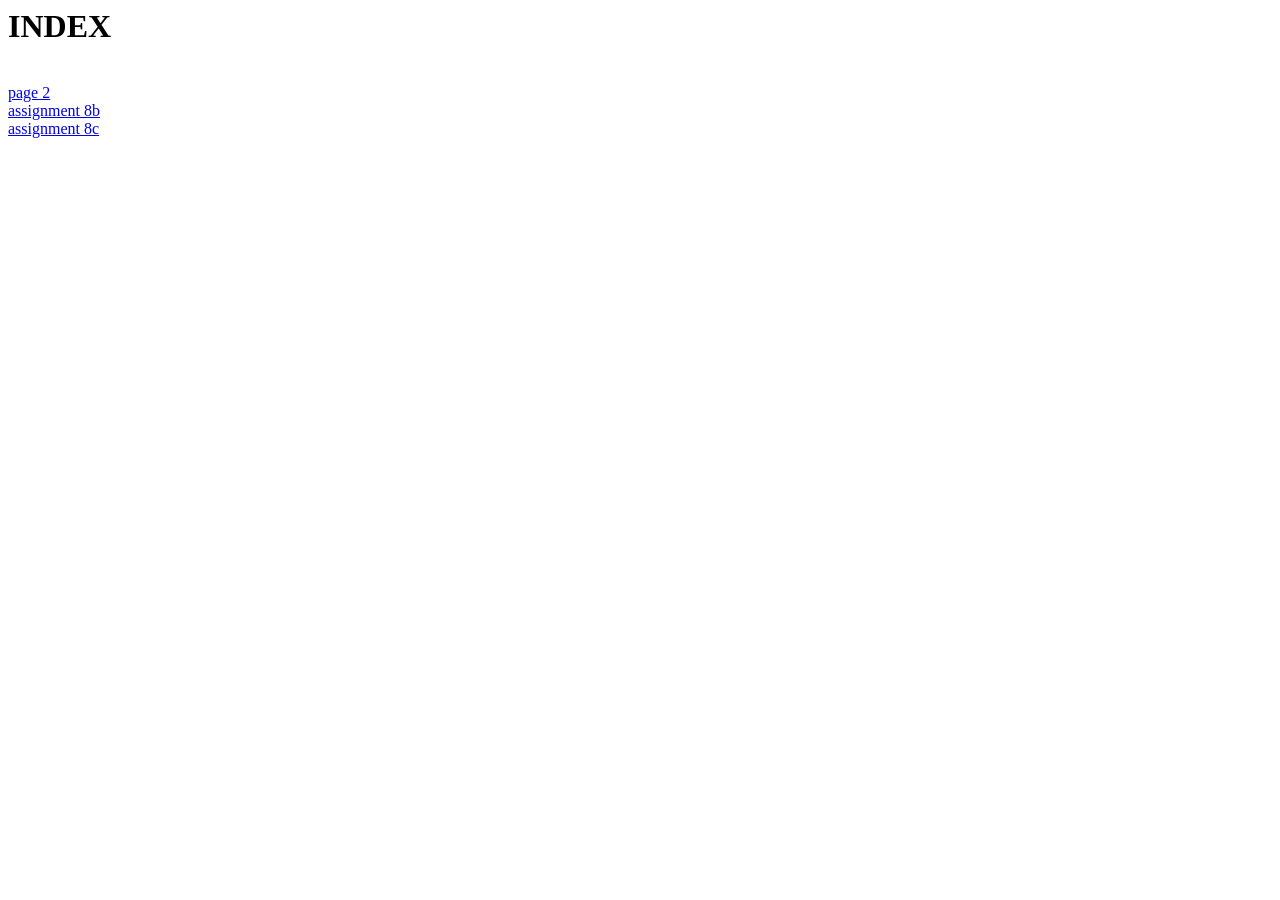
<file: index.html>
<html>
<head>
<meta charset="UTF-8">

    <title>Index</title>
    <b><h1>INDEX</h1></b>
    <br>
    <a href="page2.html" target="blank"> page 2</a><br>
    <a href="assignment_8b.html" target="blank"> assignment 8b</a><br>
    <a href="assignment_8c.html" target="blank"> assignment 8c</a>

</body>
</html>
</file>
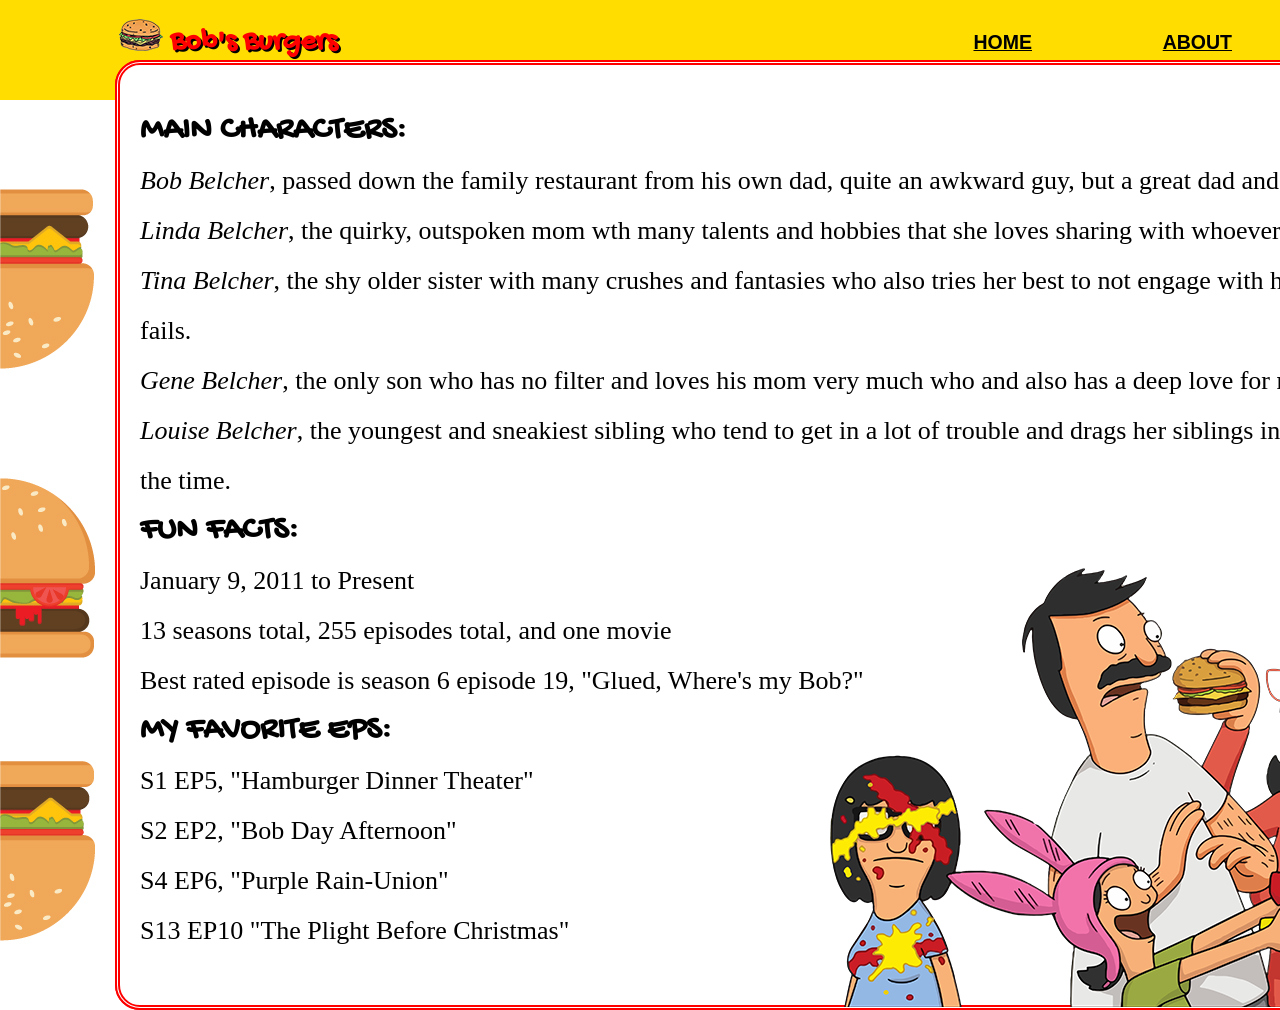
<file: about.html>
<html>
<head> 
<meta charset="UTF-8">

    <title>About</title>

    <link rel="stylesheet" type="text/css" href="about.css">
    <link rel="preconnect" href="https://fonts.googleapis.com">
    <link rel="preconnect" href="https://fonts.gstatic.com" crossorigin>
    <link href="https://fonts.googleapis.com/css2?family=Gochi+Hand&display=swap" rel="stylesheet">
</head>
        
<body>  
    <div id="topbar" > 
    </div>
    <div id="textbox" > 
    </div>
    <div id="burgerlogo" > 
        <a href="assignment_8c.html"><img src="graphics/burger.png" ></a>
    </div>

    <div id="textbox" >  
        <h1><p> Bob's Burgers</p> </h1> 
        <div id="normaltext" >
            <h2>    
                <a href="home.html" target="blank"> HOME</a></a>
            </h2>
        </div>
        <div id="normaltext2" >
            <h2>                
                <a href="about.html" target="blank"> ABOUT</a></a>
            </h2>
        </div>
        <div id="normaltext3" >
            <h2>                
                <a href="extra.html" target="blank"> EXTRA</a></a>
            </h2>
        </div>
        <div id="pic" > 
            <img src="graphics/family.png" >
        </div>
        <div>
            <b><text2>MAIN CHARACTERS:</text2></b>
            </div>
            <text> 
                <em>Bob Belcher</em>, passed down the family restaurant from his own dad, quite an awkward guy, but a great dad and husband.<br>
                <em>Linda Belcher</em>, the quirky, outspoken mom wth many talents and hobbies that she loves sharing with whoever's there to listen.<br>
                <em>Tina Belcher</em>, the shy older sister with many crushes and fantasies who also tries her best to not engage with her siblings antics but frequently fails.<br>
                <em>Gene Belcher</em>, the only son who has no filter and loves his mom very much who and also has a deep love for music and food.<br>
                <em>Louise Belcher</em>, the youngest and sneakiest sibling who tend to get in a lot of trouble and drags her siblings into it, but she means the best most of the time.<br>
            </text>
            <div>
            <b><text2>FUN FACTS:</text2></b>
            </div>
            <text>
                January 9, 2011 to Present <br>
                13 seasons total, 255 episodes total, and one movie<br>
                Best rated episode is season 6 episode 19, "Glued, Where's my Bob?"<br>
            </text>
            <div>
                <b><text2>MY FAVORITE EPS:</text2></b>
                </div>
                <text>
                    S1 EP5,  "Hamburger Dinner Theater"<br>
                    S2 EP2,  "Bob Day Afternoon"<br>
                    S4 EP6, "Purple Rain-Union"<br>
                    S13 EP10 "The Plight Before Christmas"<br>
                </text>
           
</body>

</html>
</file>
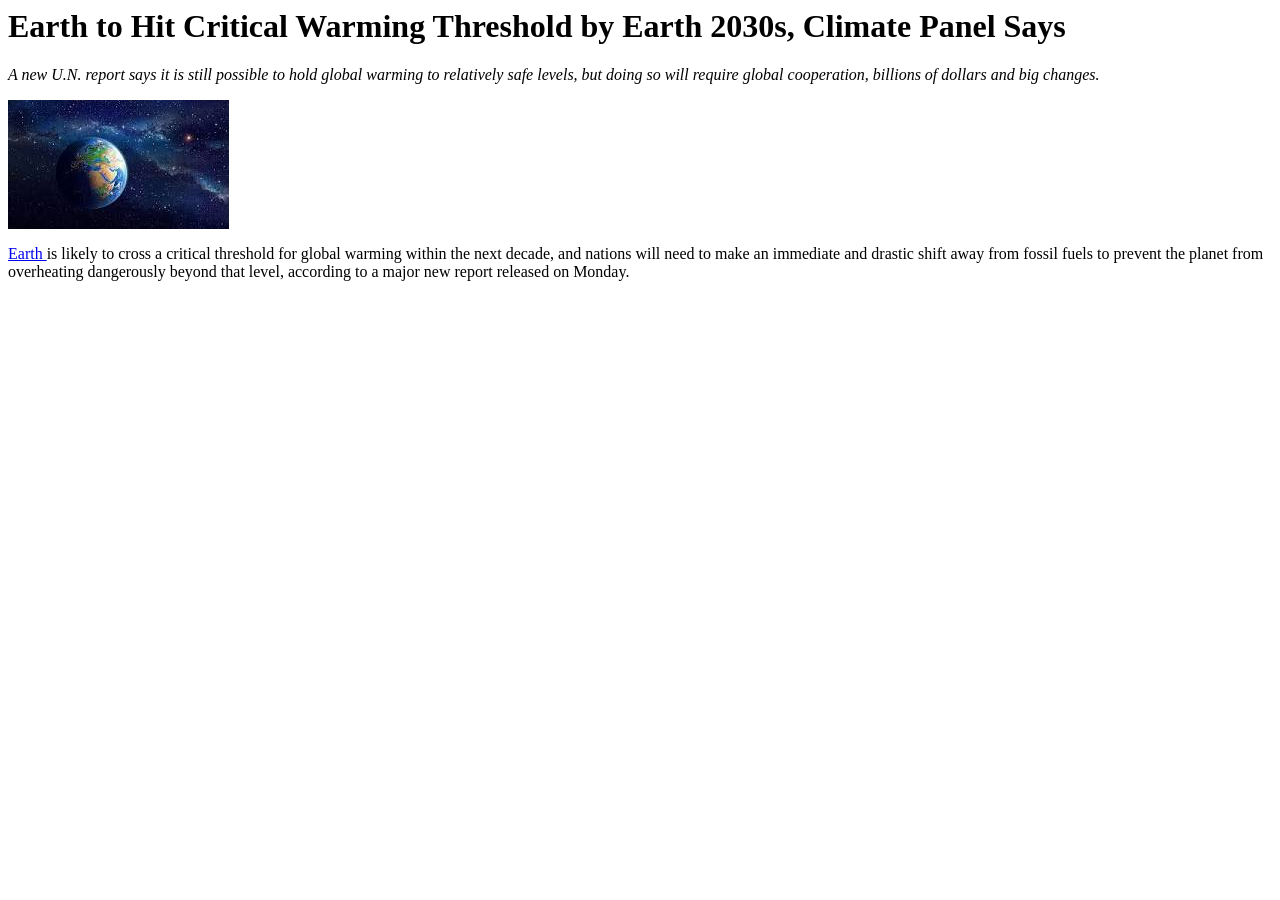
<file: assignment _8b.html>
<html>
<head>
<meta charset="UTF-8">
        
        <title>Assignment 8b</title>
 </head>
        
<body>
     <h1> Earth to Hit Critical Warming Threshold by Earth 2030s, Climate Panel Says </h1> 
        <p><i>A new U.N. report says it is still possible to hold global warming to relatively safe levels, but doing so will require global cooperation, billions of dollars and big changes.</i></p>
        <p>    
            <img src="./graphics/earth.jpg" alt="earth">
        </p>
        <a href="https://solarsystem.nasa.gov/planets/earth/overview/" target="_blank"> Earth </a> is likely to cross a critical threshold for global warming within the next decade, and nations will need to make an immediate and drastic shift away from fossil fuels to prevent the planet from overheating dangerously beyond that level, according to a major new report released on Monday.
    </p>
</html>
</file>
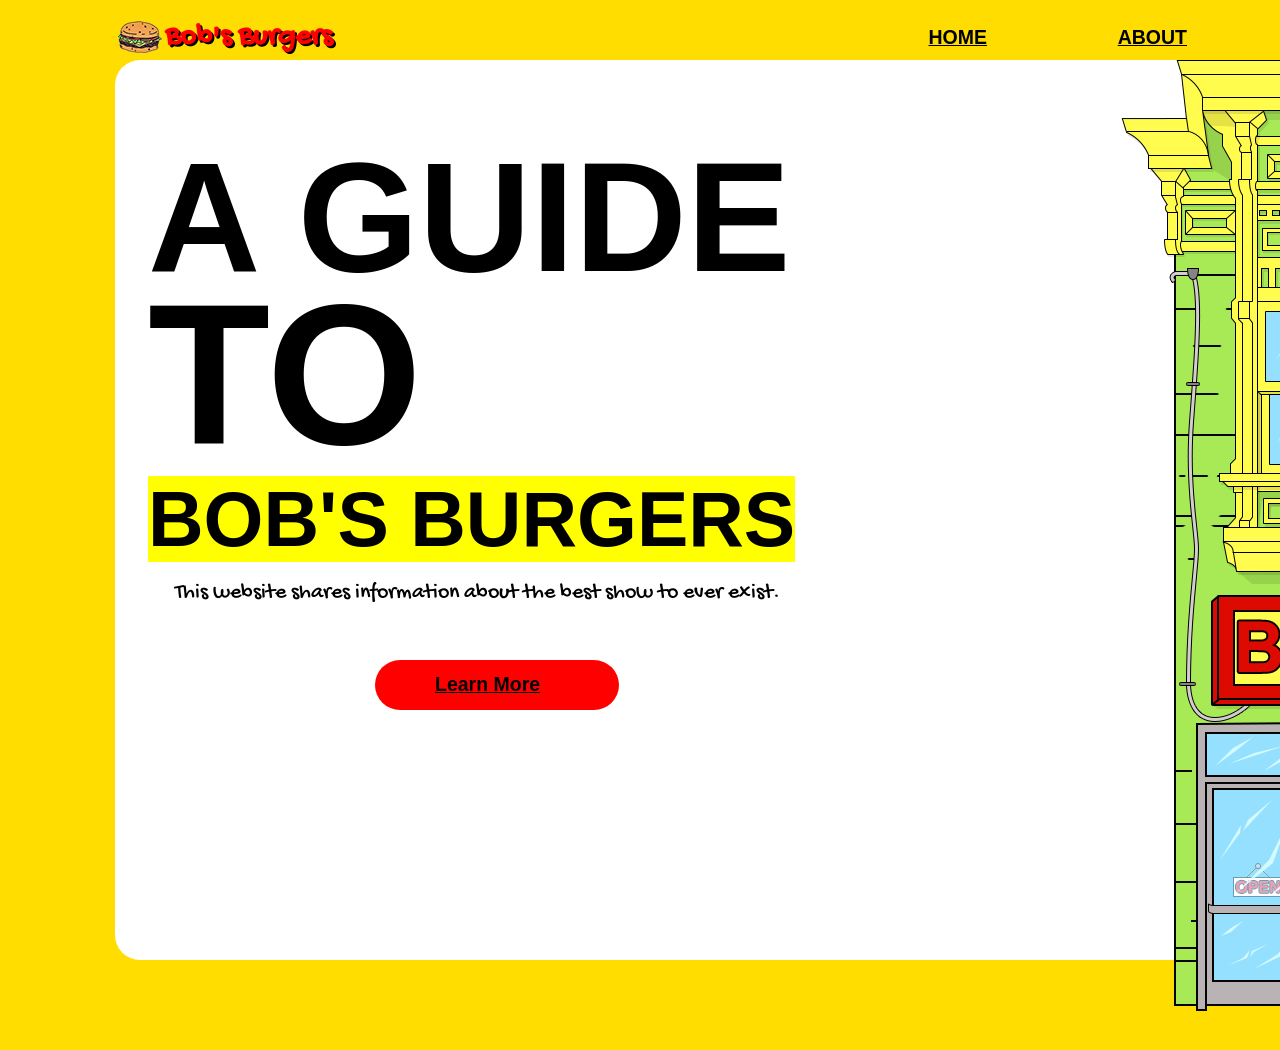
<file: assignment_8c.html>
<html>
<head> 
<meta charset="UTF-8">

    <title>assignment_8c</title>

    <link rel="stylesheet" type="text/css" href="8c.css">
    <link rel="preconnect" href="https://fonts.googleapis.com">
    <link rel="preconnect" href="https://fonts.gstatic.com" crossorigin>
    <link href="https://fonts.googleapis.com/css2?family=Gochi+Hand&display=swap" rel="stylesheet">
</head>
        
<body>  
 
    <div id="overlay" >  
    <h1><p> Bob's Burgers</p> </h1> 
    <div>
        <div id="normaltext" >
            <h2>    
                <a href="home.html" target="blank"> HOME</a></a>
            </h2>
        </div>
        <div id="normaltext2" >
            <h2>                
                <a href="about.html" target="blank"> ABOUT</a></a>
            </h2>
        </div>
        <div id="normaltext3" >
            <h2>                
                <a href="extra.html" target="blank"> EXTRA</a></a>
            </h2>
        </div>
    </div>
    <text>This website shares information about the best show to ever exist.</text>

        <div id="burgerlogo" > 
            <a href="assignment_8c.html"><img src="graphics/burger.png" ></a>
        </div>
        <div id="house" > 
        <img src="graphics/house.png" >
        </div>
    <div id="bodytext">
        <h3><b>A GUIDE </b></h3>
    </div>
    <div id="bodytext2">
        <h4><b>TO</b></h>
    </div>
    <div id="subtext" >
        <h4><mark>BOB'S BURGERS</mark></h4>
    </div>
    <div id="learn" >
    <div id="learnmore" >
        <h2>
            <a href="home.html" target="blank"> Learn More</a></a>
        </h2>
    </div>

<body>  
<html>
</file>
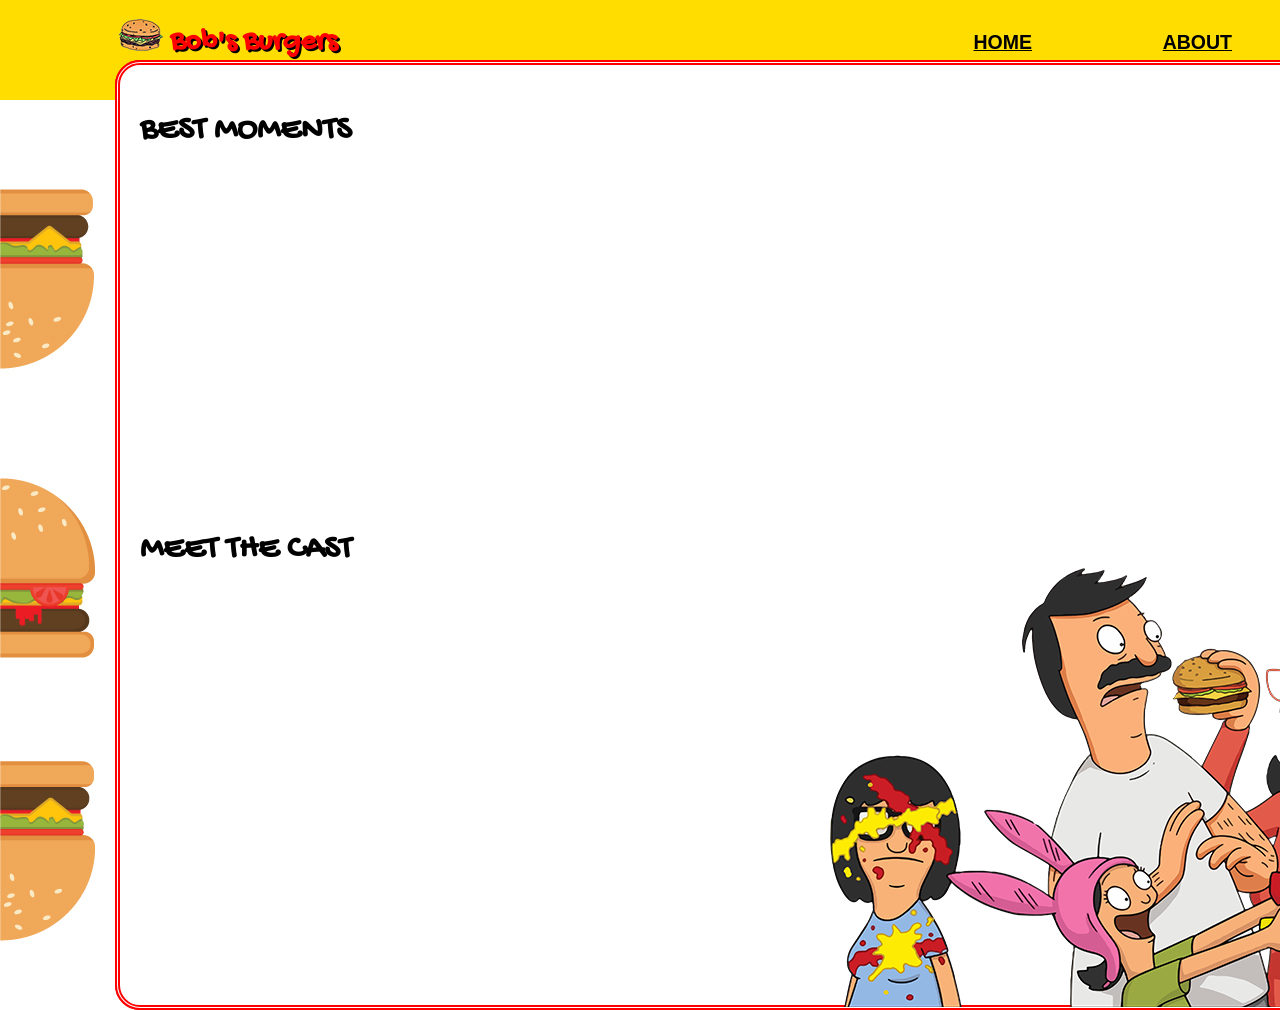
<file: extra.html>
<html>
<head> 
<meta charset="UTF-8">

    <title>Extra</title>

    <link rel="stylesheet" type="text/css" href="extra.css">
    <link rel="preconnect" href="https://fonts.googleapis.com">
    <link rel="preconnect" href="https://fonts.gstatic.com" crossorigin>
    <link href="https://fonts.googleapis.com/css2?family=Gochi+Hand&display=swap" rel="stylesheet">
</head>
        
<body>  
    <div id="topbar" > 
    </div>
    <div id="textbox" > 
    </div>
    <div id="burgerlogo" > 
        <a href="assignment_8c.html"><img src="graphics/burger.png" ></a>
    </div>
    <div id="textbox" >  
        <h1><p> Bob's Burgers</p> </h1> 
        <div id="normaltext" >
            <h2>    
                <a href="home.html" target="blank"> HOME</a></a>
            </h2>
        </div>
        <div id="normaltext2" >
            <h2>                
                <a href="about.html" target="blank"> ABOUT</a></a>
            </h2>
        </div>
        <div id="normaltext3" >
            <h2>                
                <a href="extra.html" target="blank"> EXTRA</a></a>
            </h2>
        </div>
        <div>
        <b><text2>BEST MOMENTS</text2></b>
        </div>
        <iframe width="560" height="315" src="https://www.youtube.com/embed/FiHj8wEKTlI" title="YouTube video player" frameborder="0" allow="accelerometer; autoplay; clipboard-write; encrypted-media; gyroscope; picture-in-picture; web-share" allowfullscreen></iframe>
        <br>
        <br>
        <br>
        <br>
        <div>
        <b><text2>MEET THE CAST</text2></b>
        </div>
        <iframe width="560" height="315" src="https://www.youtube.com/embed/B_GK6-YSDRo" title="YouTube video player" frameborder="0" allow="accelerometer; autoplay; clipboard-write; encrypted-media; gyroscope; picture-in-picture; web-share" allowfullscreen></iframe>      </iframe>
        <br>
        <br>
        <br>
        <br>
        <div id="pic" > 
            <img src="graphics/family.png" >
        </div>
    </body>

</html>
</file>
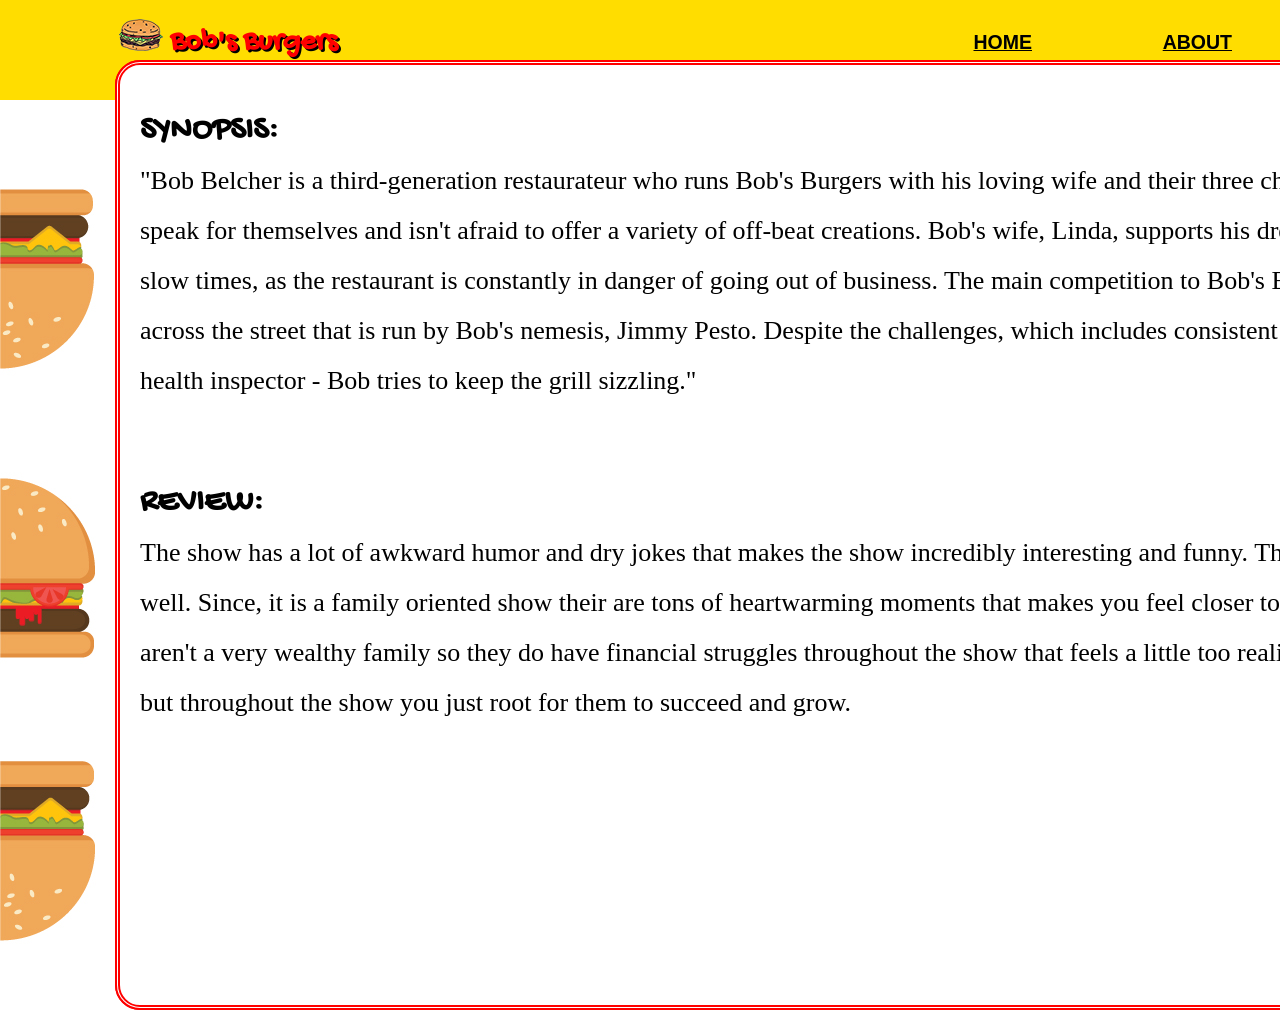
<file: home.html>
<html>
<head> 
<meta charset="UTF-8">

    <title>Home</title>

    <link rel="stylesheet" type="text/css" href="home.css">
    <link rel="preconnect" href="https://fonts.googleapis.com">
    <link rel="preconnect" href="https://fonts.gstatic.com" crossorigin>
    <link href="https://fonts.googleapis.com/css2?family=Gochi+Hand&display=swap" rel="stylesheet">
</head>
        
<body>  
    <div id="topbar" > 
    </div>
    <div id="textbox" > 
    </div>
    <div id="burgerlogo" > 
        <a href="assignment_8c.html"><img src="graphics/burger.png" ></a>
    </div>
    <div id="textbox" >  
        <h1><p> Bob's Burgers</p> </h1> 
        <div id="normaltext" >
            <h2>    
                <a href="home.html" target="blank"> HOME</a></a>
            </h2>
        </div>
        <div id="normaltext2" >
            <h2>                
                <a href="about.html" target="blank"> ABOUT</a></a>
            </h2>
        </div>
        <div id="normaltext3" >
            <h2>                
                <a href="extra.html" target="blank"> EXTRA</a></a>
            </h2>
        </div>
        <div>
        <b><text2>SYNOPSIS:</text2></b>
        </div>
        <text>"Bob Belcher is a third-generation restaurateur who runs Bob's Burgers with his loving wife and their three children. Bob believes his burgers speak for themselves and isn't afraid to offer a variety of off-beat creations. Bob's wife, Linda, supports his dream but is becoming sick of the slow times, as the restaurant is constantly in danger of going out of business. The main competition to Bob's Burgers is a busy pasta joint located across the street that is run by Bob's nemesis, Jimmy Pesto. Despite the challenges, which includes consistent harassment from Linda's ex - a health inspector - Bob tries to keep the grill sizzling."</text>
        <text></text>
        <div>
        <br>
        <br>
        <br>
        <br>
        
        <b><text2>REVIEW:</text2></b>
        </div>
        <text>The show has a lot of awkward humor and dry jokes that makes the show incredibly interesting and funny. The show itself is quite comforting as well. Since, it is a family oriented show their are tons of heartwarming moments that makes you feel closer to the characters. Also, the Belchers aren't a very wealthy family so they do have financial struggles throughout the show that feels a little too realistic for a simple animated series, but throughout the show you just root for them to succeed and grow.  </text>
</body>

</html>
</file>
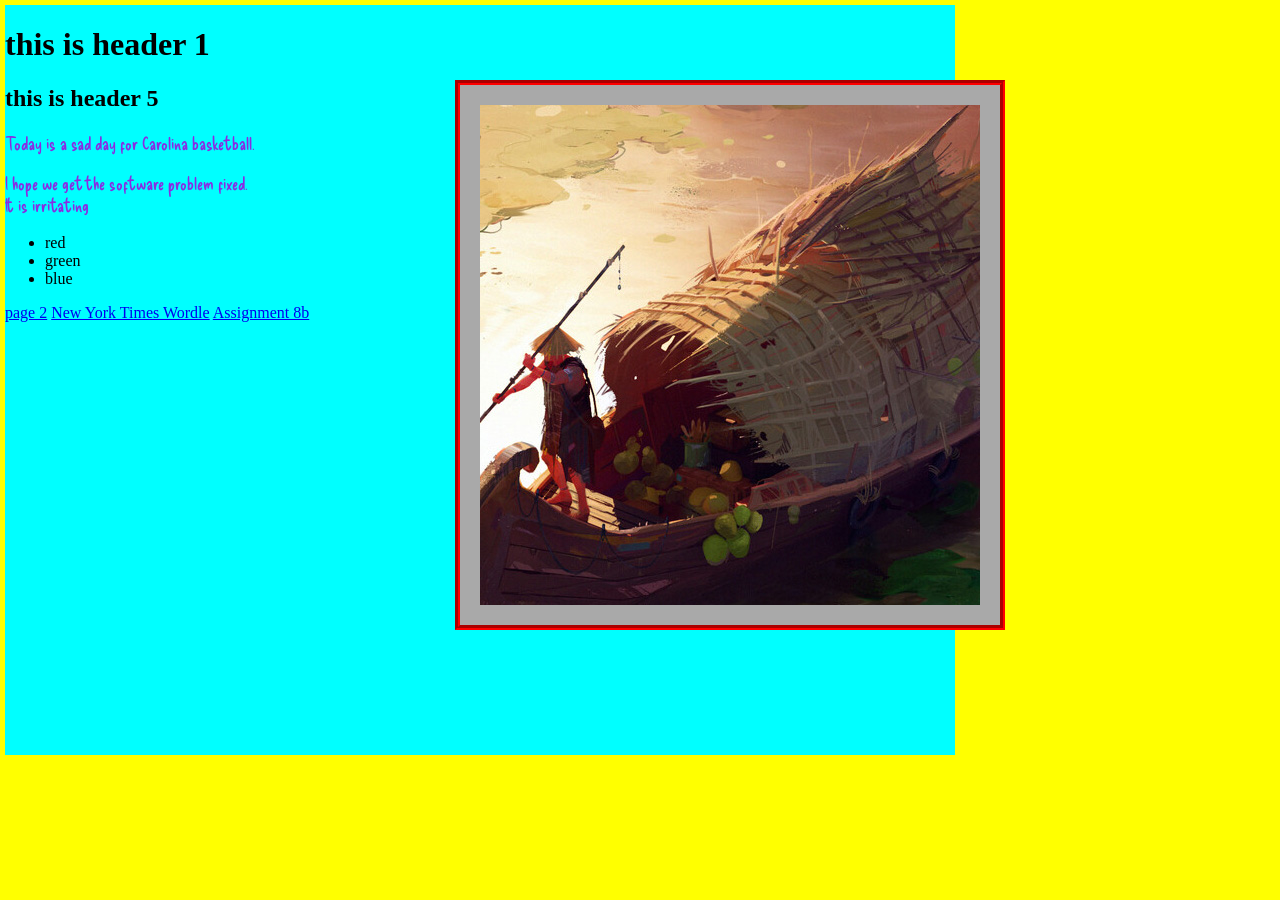
<file: page2.html>
<html>
<head>
<meta charset="UTF-8">

    <title>March 21, 2023</title>

    <link rel="stylesheet" type="text/css" href="default.css">
    <link rel="preconnect" href="https://fonts.googleapis.com">
    <link rel="preconnect" href="https://fonts.gstatic.com" crossorigin>
    <link href="https://fonts.googleapis.com/css2?family=Delicious+Handrawn&family=Noto+Serif+KR:wght@700&display=swap" rel="stylesheet">
</head>

<body>
    <div id="bkg">
    <h1> this is header 1</h1>
    <h2>this is header 5</h2>
        <p>Today is a sad day for Carolina basketball.</p>

        <p> I hope we get the software problem fixed.<br>It is <ii> irritating</ii></p>

        <ul>
                <li>red</li>
                <li>green</li>
                <li>blue</li>
        </ul>
        <a href="index.html" target="blank"> page 2</a>


        <a href="https://www.nytimes.com/games/wordle/index.html" target="_blank"> New York Times Wordle</a>
        <a href="news.html" target="blank"> Assignment 8b</a>

        
        <div id="pic1" >  
            <img src="graphics/art.jpg" alt="art">
        </div>
    </div>
</body>
</html>
</file>
<file: about.css>
body {
    background-image: url("graphics/pattern.jpg");
    background-repeat: repeat;
    background-position:  absolute; left:300;
}

p{
    font-size: 30px;
    font-family: 'Gochi Hand';
    position: absolute; top:-70px; left: 50px;
    color: red;
    text-shadow: 2px 2px  #000000;
}
#pic{
    position: absolute; top: 380px; right: -53px;

}
#textbox{
    background-color:white;
    border-radius: 25px;
    position: absolute; top: 60px; left: 115px;
    height: 900px;
    width: 1522px;
    padding: 20px;
    border-style: double;
    border-width: 5px;
    border-color: red;


}
text{
    font-size: 26px;
    color: black;;
    line-height: 50px;

}
text2{
    font-size: 33px;
    font-family:  'Gochi Hand';
    color: black;;
    line-height: 50px;

}

#topbar{
    background-color:rgb(255, 221, 0);
    position: absolute; top: 0px; left: 0px;
    height: 100px;
    width: 1922px;
}

#normaltext{
    font-size: 13px;
    font-family: Verdana, Geneva, Tahoma, sans-serif;
    color: black;
    position: absolute; top:-50px; right: 650px;
}
#normaltext2{
    font-size: 13px;
    font-family: Verdana, Geneva, Tahoma, sans-serif;
    color: black;
    position: absolute; top:-50px; right: 450px;

}
#normaltext3{
    font-size: 13px;
    font-family: Verdana, Geneva, Tahoma, sans-serif;
    color: black;
    position: absolute; top:-50px; right: 250px;

}
#burgerlogo{
    position: absolute; top: -16px; left: 89px;


}
a:visited{
    color:black
}
a:link {
    color: black; 
}
a:hover {
    color: white;
}
</file>
<file: 8c.css>
body{
    background-color: rgb(255, 221, 0);
}


p{
    font-size: 30px;
    font-family: 'Gochi Hand';
    position: absolute; top:-70px; left: 50px;
    color: red;
    text-shadow: 2px 2px  #000000;
}

#normaltext{
    font-size: 13px;
    font-family: Verdana, Geneva, Tahoma, sans-serif;
    color: black;
    position: absolute; top:-50px; right: 650px;
}
#normaltext2{
    font-size: 13px;
    font-family: Verdana, Geneva, Tahoma, sans-serif;
    color: black;
    position: absolute; top:-50px; right: 450px;

}
#normaltext3{
    font-size: 13px;
    font-family: Verdana, Geneva, Tahoma, sans-serif;
    color: black;
    position: absolute; top:-50px; right: 250px;

}
a:visited{
    color:black
}
a:link {
    color: black; 
}
a:hover {
    color: white;
}

#overlay{
    background-color: white;
    border-radius: 25px;
    position: absolute; top: 60px; left: 115px;
    height: 900px;
    width: 1522px;


}

#burgerlogo{
    position: absolute; top: -74px; left: -27px;


}

#house{
    position: absolute; top: -10px; right: -355px;
}

#bodytext{
    font-size: 133px;
    font-family:Verdana, Geneva, Tahoma, sans-serif;
    position: absolute; top:-88px; left: 33px;
    color: black;

}
#bodytext2{
    font-size: 200px;
    font-family:Verdana, Geneva, Tahoma, sans-serif;
    position: absolute; top:-66px; left: 33px;
    color: black;

}
#subtext{
    font-size: 77px;
    font-family: Verdana, Geneva, Tahoma, sans-serif;
    position: absolute; top:313px; left: 33px;
    color: red;
}

#learn{
    background-color: red;
    border-radius: 25px;
    position: absolute; top: 600px; left: 260px;
    height: 50px;
    width: 244px;
}

#learnmore{
    font-size: 13px;
    font-family: Verdana, Geneva, Tahoma, sans-serif;
    position: absolute; top:-3px; left: 60px;
    color: black;

}
text{
    font-size: 22px;
    font-family:  'Gochi Hand';
    position: absolute; top:520px; left: 60px;
    color: black;
}
</file>
<file: extra.css>
body {
    background-image: url("graphics/pattern.jpg");
    background-repeat: repeat;
    background-position:  absolute; left:300;
}

p{
    font-size: 30px;
    font-family: 'Gochi Hand';
    position: absolute; top:-70px; left: 50px;
    color: red;
    text-shadow: 2px 2px  #000000;
}
#textbox{
    background-color:white;
    border-radius: 25px;
    position: absolute; top: 60px; left: 115px;
    height: 900px;
    width: 1522px;
    padding: 20px;
    border-style: double;
    border-width: 5px;
    border-color: red;


}
#pic{
    position: absolute; top: 380px; right: -53px;

}
text{
    font-size: 22px;
    color: black;;
    line-height: 32px;

}
text2{
    font-size: 33px;
    font-family: 'Gochi Hand';
    color: black;;
    line-height: 50px;
}
#topbar{
    background-color:rgb(255, 221, 0);
    position: absolute; top: 0px; left: 0px;
    height: 100px;
    width: 1922px;
}

#normaltext{
    font-size: 13px;
    font-family: Verdana, Geneva, Tahoma, sans-serif;
    color: black;
    position: absolute; top:-50px; right: 650px;
}
#normaltext2{
    font-size: 13px;
    font-family: Verdana, Geneva, Tahoma, sans-serif;
    color: black;
    position: absolute; top:-50px; right: 450px;

}
#normaltext3{
    font-size: 13px;
    font-family: Verdana, Geneva, Tahoma, sans-serif;
    color: black;
    position: absolute; top:-50px; right: 250px;

}
#burgerlogo{
    position: absolute; top: -16px; left: 89px;


}
a:visited{
    color:black
}
a:link {
    color: black; 
}
a:hover {
    color: white;
}
</file>
<file: home.css>
body {
    background-image: url("graphics/pattern.jpg");
    background-repeat: repeat;
    background-position:  absolute; left:300;
}

toptext{
    font-size: 30px;
    font-family: 'Gochi Hand';
    position: absolute; top:-70px; left: 50px;
    color: red;
    text-shadow: 2px 2px  #000000;
}
p{
    font-size: 30px;
    font-family: 'Gochi Hand';
    position: absolute; top:-70px; left: 50px;
    color: red;
    text-shadow: 2px 2px  #000000;
}
text{
    font-size: 26px;
    color: black;;
    line-height: 50px;

}
text2{
    font-size: 33px;
    font-family:  'Gochi Hand';
    color: black;;
    line-height: 50px;

}

#textbox{
    background-color:white;
    border-radius: 25px;
    position: absolute; top: 60px; left: 115px;
    height: 900px;
    width: 1522px;
    padding: 20px;
    border-style: double;
    border-width: 5px;
    border-color: red;


}
#topbar{
    background-color:rgb(255, 221, 0);
    position: absolute; top: 0px; left: 0px;
    height: 100px;
    width: 1922px;
}

#normaltext{
    font-size: 13px;
    font-family: Verdana, Geneva, Tahoma, sans-serif;
    color: black;
    position: absolute; top:-50px; right: 650px;
}
#normaltext2{
    font-size: 13px;
    font-family: Verdana, Geneva, Tahoma, sans-serif;
    color: black;
    position: absolute; top:-50px; right: 450px;

}
#normaltext3{
    font-size: 13px;
    font-family: Verdana, Geneva, Tahoma, sans-serif;
    color: black;
    position: absolute; top:-50px; right: 250px;

}
#burgerlogo{
    position: absolute; top: -16px; left: 89px;


}
a:visited{
    color:black
}
a:link {
    color: black; 
}
a:hover {
    color: white;
}
</file>
<file: default.css>
body{
    background-color: yellow;
}

p{
    font-size: 18px;
    font-family: 'Delicious Handrawn', cursive;
    color: blueviolet;

}

#pic1{
    position: absolute; top: 75px; left: 450px;
    background-color: darkgrey;
    padding: 20px;
    border-style: groove;
    border-width: 5px;
    border-color: red;

}

#bkg{
    background-color: aqua;
    position: absolute; top: 5px; left: 5px;
    height: 750px;
    width: 950px;

}
</file>
